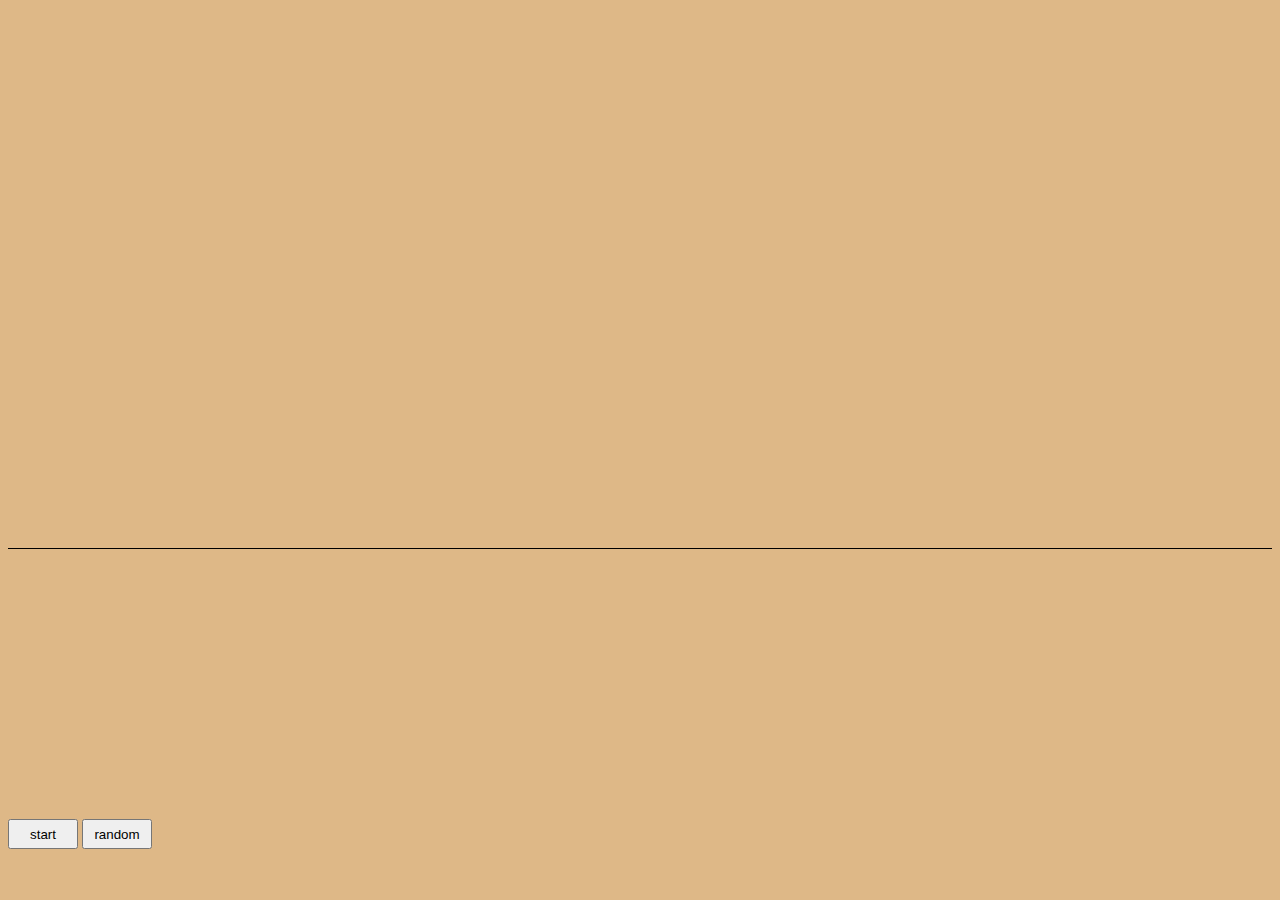
<file: RandomForHeroes/index.html>
<!DOCTYPE html>
<html lang="en">
<head>
    <meta charset="UTF-8">
    <meta name="viewport" content="width=device-width, initial-scale=1.0">
    <link rel="stylesheet" href="style.css">
    <title>RandomHeroes</title>
</head>
<body>
    <div id="mainBox" class="mainBox">
        <div id="input_box" class="input_box"></div>
        <div id="output_box" class="output_box"></div>
    </div>
    <button class="start_button" onclick="addBox()">start</button>
    <button class="start_button" onclick="random()">random</button>



    <script src="script.js" type="text/javascript"></script>
</body>
</html>
</file>
<file: RandomForHeroes/style.css>
body {
    background-color: burlywood;
}
/**/
.mainBox {
    display: flex;
    justify-content: center;
    align-items: center;
    flex-direction: column;
}

.input_box {
    display: flex;
    justify-content: stretch;
    align-items: center;
    width: 100%;
    height: 60vh;
    border-bottom: 1px solid black;
}

.output_box {
    display: flex;
    justify-content: center;
    align-items: center;
    width: 100%;
    height: 30vh;
}

.vertical_box {
    display: flex;
    flex-direction: column;
    justify-content: center;
    align-items: center;
    /*border: 1px solid black;*/
}

.horizontal_box {
    display: flex;
    justify-content: center;
    align-items: center;
    /*border: 1px solid black;*/
}

.eny_box {
    display: flex;
    justify-content: center;
    align-items: center;
}

.start_button {
    width: 70px;
    height: 30px;
}
</file>
